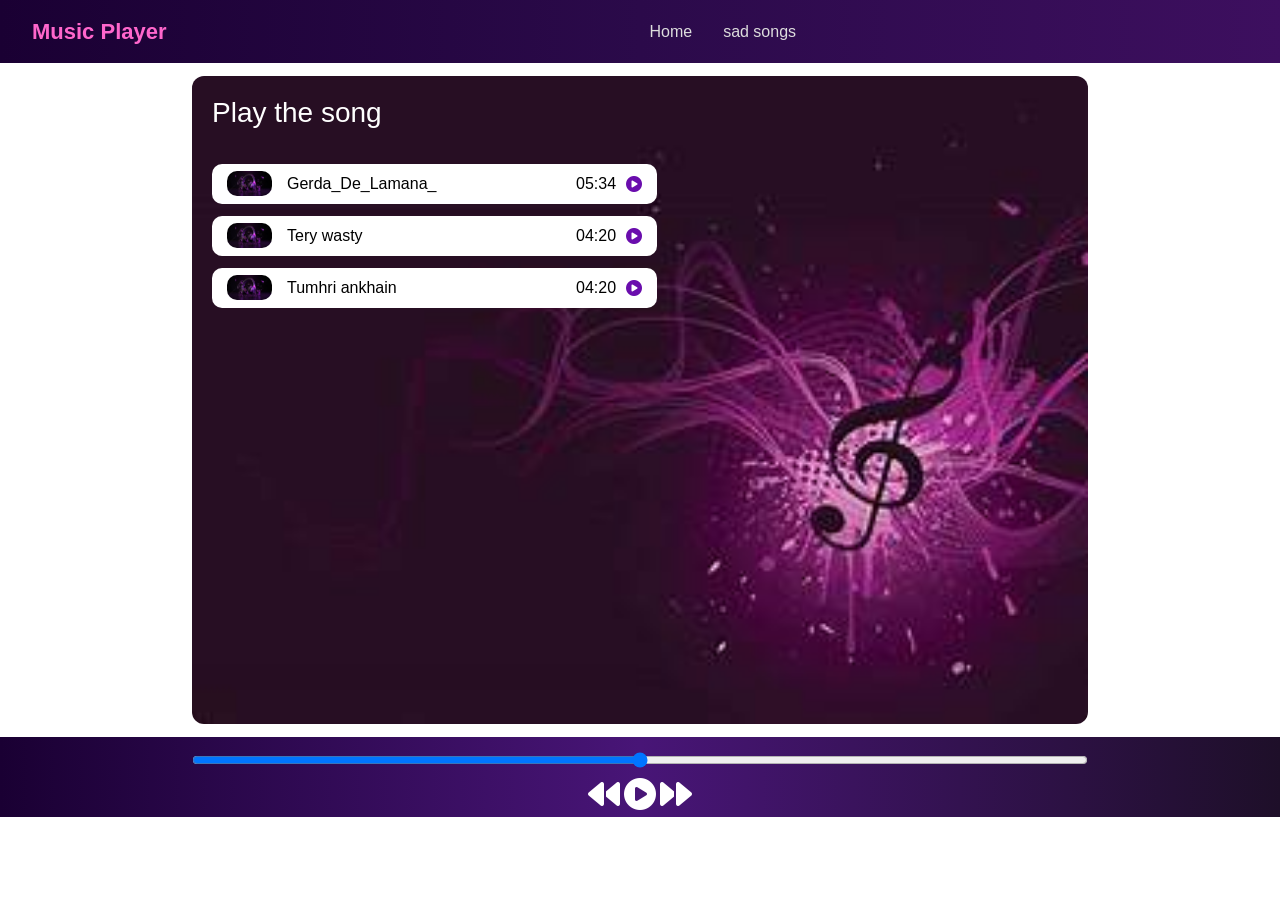
<file: index.html>
<!DOCTYPE html>
<html lang="en">

<head>
    <meta charset="UTF-8">
    <meta name="viewport" content="width=device-width, initial-scale=1.0">
    <title>music player</title>
    <!-- Bootstrap CSS -->
    <link href="https://cdn.jsdelivr.net/npm/bootstrap@5.3.2/dist/css/bootstrap.min.css" rel="stylesheet">
    <link rel="stylesheet" href="https://cdnjs.cloudflare.com/ajax/libs/font-awesome/6.5.0/css/all.min.css">

    <!-- ✅ Add This -->
    <link rel="stylesheet" href="https://cdnjs.cloudflare.com/ajax/libs/font-awesome/6.5.0/css/all.min.css">

    <link rel="stylesheet" href="style.css">
</head>

<body>
    <nav class="navbar navbar-expand-lg bg-music-player navbar-dark">
        <div class="container-fluid">
            <a class="navbar-brand" href="#">Music Player</a>
            <button class="navbar-toggler" type="button" data-bs-toggle="collapse"
                data-bs-target="#navbarSupportedContent" aria-controls="navbarSupportedContent" aria-expanded="false"
                aria-label="Toggle navigation">
                <span class="navbar-toggler-icon"></span>
            </button>
            <div class="collapse navbar-collapse" id="navbarSupportedContent">
                <ul class="navbar-nav mx-auto mb-2 mb-lg-0">
                    <li class="nav-item">
                        <a class="nav-link " aria-current="page" href="index.html">Home</a>
                    </li>
                  
                    <li class="nav-item">
                        <a class="nav-link" href="sadsong.html">sad songs</a>
                    </li>
                   
                </ul>

            </div>
        </div>
    </nav>
    <div class="container">
    
    <div class="songlist">
        <h3>Play the song</h3>
     <div class="songitemcontainer">
        <div class="songitem">
            <img src="image2.png" alt="1">
            <span class="songname">Gerda_De_Lamana_</span>
                <span class="songlistplay">
                <span class="timestamp">
                    05:34 
                    <i class="fas fa-play-circle songitemplay" id="0"></i>
                </span>
            </span>
        </div>

        <div class="songitem">
            <img src="image2.png" alt="1">
            <span class="songname">Tery wasty </span>

            <span class="timestamp">
                04:20 
                <i class="fas fa-play-circle songitemplay" id="1"></i>
            </span>
        </div>
         <div class="songitem">
            <img src="image2.png" alt="1">
            <span class="songname">Tumhri ankhain</span>

            <span class="timestamp">
                04:20 
                <i class="fas fa-play-circle songitemplay" id="2"></i>
            </span>
        </div>
         <!-- <div class="songitem">
            <img src="image2.png" alt="1">
            <span class="songname">Larsha pekhwar</span>

            <span class="timestamp">
                04:20 
                <i class="fas fa-play-circle songitemplay" id="3"></i>
            </span>
        </div>
         <div class="songitem">
            <img src="image2.png" alt="1">
            <span class="songname">Dewangi Dewangi</span>

            <span class="timestamp">
                04:20 
                <i class="fas fa-play-circle songitemplay" id="4"></i>
            </span>
        </div>
         <div class="songitem">
            <img src="image2.png" alt="1">
            <span class="songname">Tum jo ayy zindagi mein</span>

            <span class="timestamp">
                04:20 
                <i class="fas fa-play-circle songitemplay" id="5"></i>
            </span>
        </div>
        <div class="songitem">
            <img src="image2.png" alt="1">
            <span class="songname"> Mar udarii</span>

            <span class="timestamp">
                04:20 
                <i class="fas fa-play-circle songitemplay" id="6"></i>
            </span>
        </div>
        <div class="songitem">
            <img src="image2.png" alt="1">
            <span class="songname">Rasha mama</span>

            <span class="timestamp">
                04:20 
                <i class="fas fa-play-circle songitemplay" id="7"></i>
            </span>
        </div>
        <div class="songitem">
            <img src="image2.png" alt="1">
            <span class="songname">Tu jany na</span> -->

            <!-- <span class="timestamp">
                04:20 
                <i class="fas fa-play-circle songitemplay" id="8"></i>
            </span>
        </div> -->
        </div>

    </div>

    <div class="songbanner"></div>

</div>
     <div class="bottom">
        <input type="range" name="range" id="myprogressbar" min="0" max="100">
        <div class="icons">
          <i class="fas fa-2x fa-backward" id="previous"></i>
          <i class="fas fa-2x fa-play-circle " id="masterplay"></i>
        <i class="fas fa-2x fa-forward" id="next"></i>
            
        </div>
      
     </div>
     <script src="script.js"></script>
</body>

</html>
</file>
<file: style.css>
*{
    margin: 0;
    padding: 0;
    font-family: Arial, Helvetica, sans-serif;
}

/* Dark Gradient Navbar */
.bg-music-player{
    background: linear-gradient(90deg, #1a0033, #2b0a4a, #3d0f5f);
    padding: 10px 20px;
}

/* Brand */
.navbar-brand{
    color: #ff66cc;
    font-weight: bold;
    font-size: 22px;
}
.navbar-brand:hover{
    color: #ff66cc;
}

/* Nav Links */
.nav-link{
    color: #ddd;
    margin-left: 15px;
    transition: 0.3s;
}

.nav-link:hover{
    color: #ff66cc;
}

/* Active link style */
.nav-link:hover{
    background: #ff66cc;
    color: white !important;
    border-radius: 20px;
    padding: 5px 15px;
}
.bottom{
    position: sticky;
    height: 80px;
   background: linear-gradient(90deg, #1a0033, #481577, #1e0f29);
   color: white;
   display: flex;
   justify-content: center;
   align-items: center;
   flex-direction: column;

   
}
.container{
    min-height: 72vh;
    display: flex; /* IMPORTANT */
    justify-content: space-between;
    align-items: flex-start;

    background: linear-gradient(90deg, #1a0033, #481577, #1e0f29);
    color: white;
    width: 70%;
    border-radius: 12px;
    padding: 20px;
    margin: 13px auto;

    background-image: url("image3.png");
    background-repeat: no-repeat;
    background-size: cover;
    background-position: center;
}

/* Left side */
.songlist{
    width: 65%;
}

/* Right side */
.songbanner{
    width: 30%;
}

/* Song item row */
.songitem{
    height: 40px;
    width: 80%;
    display: flex;
    align-items: center;
    justify-content: space-between;

    background-color: white;
    color: black;

    padding: 0 15px;
    margin: 12px 0;
    border-radius: 10px;
}

/* Image */
.songitem img{
    width: 45px;
    border-radius: 10px;
}

/* Song name */
.songname{
    flex: 1;
    margin-left: 15px;
}

/* Time + icon */
.timestamp{
    display: flex;
    align-items: center;
    gap: 10px;
}

/* Icon */
.timestamp i{
    cursor: pointer;
    color: #6a0dad;
}
.songitemcontainer{
    margin-top: 34px;
}
#myprogressbar{
    width: 70%;
    margin-top: 10px;
    cursor: pointer;
}
.icons{
    margin-top: 10px;
     cursor: pointer;
}
</file>
